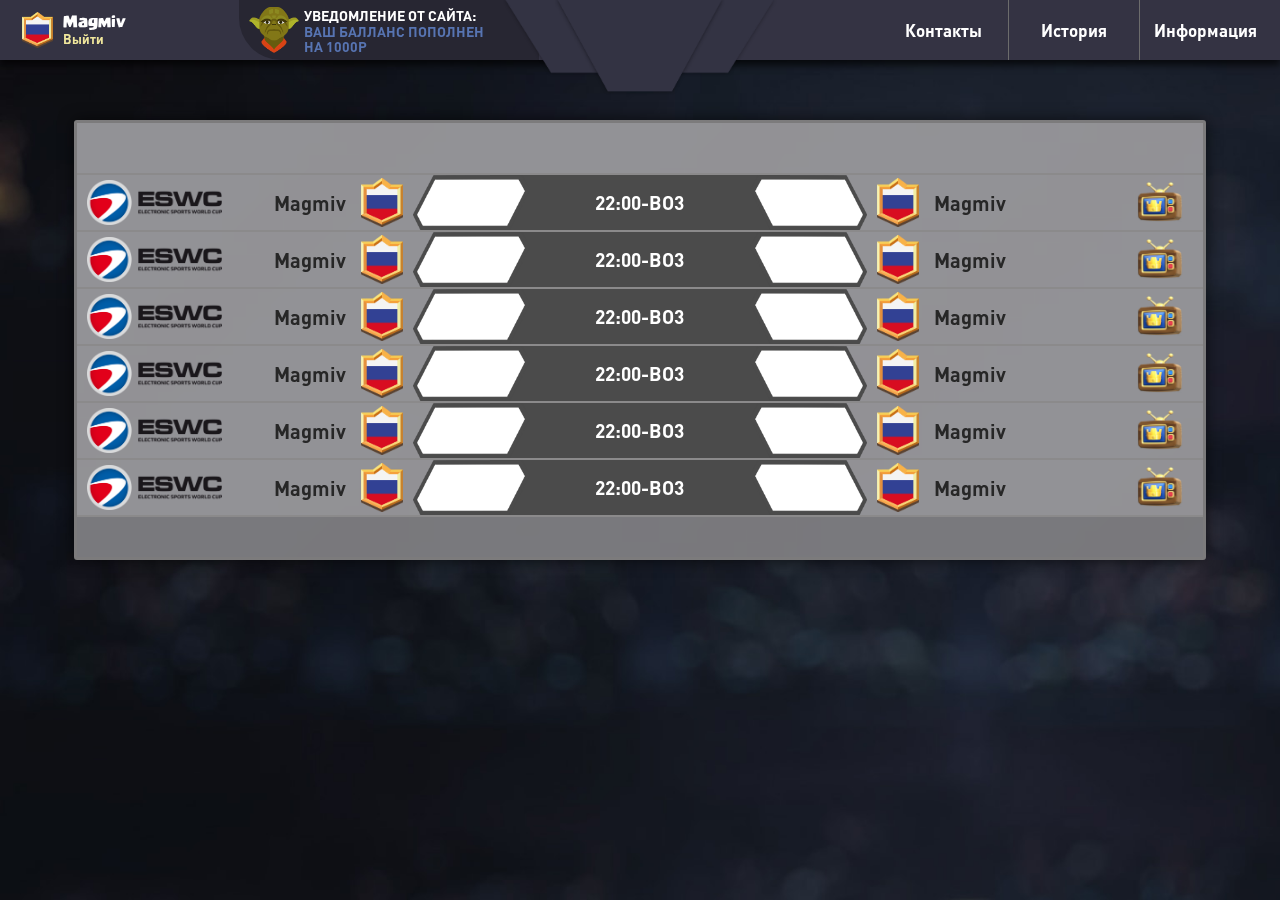
<file: index.html>
<!DOCTYPE html>
<html lang="ru">
	<head>
		<meta charset="UTF-8">
		<title>Рулетка</title>
		<meta name="viewport" content="width=device-width, initial-scale=1.0, maximum-scale=1.0, user-scalable=no">
		<meta http-equiv="Content-Type" content="text/html; charset=utf-8">
		<!--[if lt IE 9]>
 		 <script src="http://html5shiv.googlecode.com/svn/trunk/html5.js"></script>
		<![endif]-->
	</head>
	<body>
		<link rel="stylesheet" type="text/css" href="index/css/index.css">
		<link rel="stylesheet" type="text/css" href="css/header-bg.css">
		<link rel="stylesheet" type="text/css" href="index/css/media-index.css">
		<img src="imgs/bg.jpg" class="bg">
		<div class="wrapper">


						<!-- Начало шапки -->
			<div class="wrapper-of-header">
				<div class="bg-in-header">


					<div class="wrapper-of-user">
						<img class="logo-of-user" src="imgs/emblem-of-clan.png"></img>
						<div class="wrapper-of-user-name">
							<p class="name-of-user">Magmiv</p>
							<p class="exit">Выйти</p>
						</div>
					</div>


					<div class="wrapper-of-notification">
						<img src="imgs/yoda.png" class="yoda">
						<div class="wrapper-of-text-in-notification">
							<p class="notification-header">Уведомление от сайта:</p>
							<p class="notification-text">Ваш балланс пополнен на 1000р</p>
						</div>
					</div>

					<img src="imgs/header.png" class="wrapper-of-logo"></img>

					<div class="wrapper-of-nav-bar">
						<p class="text-in-nav-bar">Контакты</p>
						<p class="text-in-nav-bar">История</p>
						<p class="text-in-nav-bar">Информация</p>
					</div>

				</div>
			</div>
						<!-- Конец шапки -->


						<!-- Начало контента -->
			<div class="wrapper-of-content">

					<!-- Пустая линия для декора -->
				<div class="wrapper-of-line-in-content decor-line" ></div>

							<!-- Начало универсального блока для нового боя -->
				<div class="wrapper-of-line-in-content">

							<!-- Информация о левом игроке -->
				<img class="sponsor" src="imgs/sponsor.png"></img>

				<div class="wrapper-of-center-in-line-in-content">


					<div class="wrapper-of-left-player wrapper-of-player">

						<div class="wrapper-of-profile wrapper-of-left-profile">
							<p class="name-of-player name-of-left-player">Magmiv</p>
							<p class="clan-of-player clan-of-left-player">Clash Royale</p>
						</div>

						<img class="logo-of-clan logo-of-left-player" src="imgs/emblem-of-clan.png"></img>

					</div>
						<p class="vs">Против</p>
							<!-- Начало блока с противостояниям -->
					<div class="wrapper-of-block-in-content">
						<div class="wrapper-of-left-block">
							<p class="text-in-sum-money"></p>
						</div>
						
						<div class="wrapper-of-text-in-block">
							<p class="time-of-battle">22:00</p>
							<p class="defis">-</p>
							<p class="type-of-battle">BO3</p>
						</div>

						<div class="wrapper-of-right-block">
							<p class="text-in-sum-money"></p>
						</div>
					</div>
							<!-- Конец блока с противостояниям -->

						<!-- Информация о правом игроке -->
							<div class="wrapper-of-right-player wrapper-of-player">
							
							<div class="wrapper-of-profile wrapper-of-right-profile">
								<p class="name-of-player name-of-right-player">Magmiv</p>
								<p class="clan-of-player clan-of-right-player">Clash Royale</p>
							</div>
							<img class="logo-of-clan logo-of-right-player" src="imgs/emblem-of-clan.png"></img>
						</div>



					</div>

					<img class="tv-royale" src="imgs/tv-royale.png"></img>
				</div>

							<!-- Конец универсального блока для нового боя -->
							<div class="wrapper-of-line-in-content">

								<!-- Информация о левом игроке -->
					<img class="sponsor" src="imgs/sponsor.png"></img>
	
					<div class="wrapper-of-center-in-line-in-content">
	
	
						<div class="wrapper-of-left-player wrapper-of-player">
	
							<div class="wrapper-of-profile wrapper-of-left-profile">
								<p class="name-of-player name-of-left-player">Magmiv</p>
								<p class="clan-of-player clan-of-left-player">Clash Royale</p>
							</div>
	
							<img class="logo-of-clan logo-of-left-player" src="imgs/emblem-of-clan.png"></img>
	
						</div>
							<p class="vs">Против</p>
								<!-- Начало блока с противостояниям -->
						<div class="wrapper-of-block-in-content">
							<div class="wrapper-of-left-block">
								<p class="text-in-sum-money"></p>
							</div>
							
							<div class="wrapper-of-text-in-block">
								<p class="time-of-battle">22:00</p>
								<p class="defis">-</p>
								<p class="type-of-battle">BO3</p>
							</div>
	
							<div class="wrapper-of-right-block">
								<p class="text-in-sum-money"></p>
							</div>
						</div>
								<!-- Конец блока с противостояниям -->
	
							<!-- Информация о правом игроке -->
								<div class="wrapper-of-right-player wrapper-of-player">
								
								<div class="wrapper-of-profile wrapper-of-right-profile">
									<p class="name-of-player name-of-right-player">Magmiv</p>
									<p class="clan-of-player clan-of-right-player">Clash Royale</p>
								</div>
								<img class="logo-of-clan logo-of-right-player" src="imgs/emblem-of-clan.png"></img>
							</div>
	
	
	
						</div>
	
						<img class="tv-royale" src="imgs/tv-royale.png"></img>
					</div><div class="wrapper-of-line-in-content">

						<!-- Информация о левом игроке -->
			<img class="sponsor" src="imgs/sponsor.png"></img>

			<div class="wrapper-of-center-in-line-in-content">


				<div class="wrapper-of-left-player wrapper-of-player">

					<div class="wrapper-of-profile wrapper-of-left-profile">
						<p class="name-of-player name-of-left-player">Magmiv</p>
						<p class="clan-of-player clan-of-left-player">Clash Royale</p>
					</div>

					<img class="logo-of-clan logo-of-left-player" src="imgs/emblem-of-clan.png"></img>

				</div>
					<p class="vs">Против</p>
						<!-- Начало блока с противостояниям -->
				<div class="wrapper-of-block-in-content">
					<div class="wrapper-of-left-block">
						<p class="text-in-sum-money"></p>
					</div>
					
					<div class="wrapper-of-text-in-block">
						<p class="time-of-battle">22:00</p>
						<p class="defis">-</p>
						<p class="type-of-battle">BO3</p>
					</div>

					<div class="wrapper-of-right-block">
						<p class="text-in-sum-money"></p>
					</div>
				</div>
						<!-- Конец блока с противостояниям -->

					<!-- Информация о правом игроке -->
						<div class="wrapper-of-right-player wrapper-of-player">
						
						<div class="wrapper-of-profile wrapper-of-right-profile">
							<p class="name-of-player name-of-right-player">Magmiv</p>
							<p class="clan-of-player clan-of-right-player">Clash Royale</p>
						</div>
						<img class="logo-of-clan logo-of-right-player" src="imgs/emblem-of-clan.png"></img>
					</div>



				</div>

				<img class="tv-royale" src="imgs/tv-royale.png"></img>
			</div><div class="wrapper-of-line-in-content">

				<!-- Информация о левом игроке -->
	<img class="sponsor" src="imgs/sponsor.png"></img>

	<div class="wrapper-of-center-in-line-in-content">


		<div class="wrapper-of-left-player wrapper-of-player">

			<div class="wrapper-of-profile wrapper-of-left-profile">
				<p class="name-of-player name-of-left-player">Magmiv</p>
				<p class="clan-of-player clan-of-left-player">Clash Royale</p>
			</div>

			<img class="logo-of-clan logo-of-left-player" src="imgs/emblem-of-clan.png"></img>

		</div>
			<p class="vs">Против</p>
				<!-- Начало блока с противостояниям -->
		<div class="wrapper-of-block-in-content">
			<div class="wrapper-of-left-block">
				<p class="text-in-sum-money"></p>
			</div>
			
			<div class="wrapper-of-text-in-block">
				<p class="time-of-battle">22:00</p>
				<p class="defis">-</p>
				<p class="type-of-battle">BO3</p>
			</div>

			<div class="wrapper-of-right-block">
				<p class="text-in-sum-money"></p>
			</div>
		</div>
				<!-- Конец блока с противостояниям -->

			<!-- Информация о правом игроке -->
				<div class="wrapper-of-right-player wrapper-of-player">
				
				<div class="wrapper-of-profile wrapper-of-right-profile">
					<p class="name-of-player name-of-right-player">Magmiv</p>
					<p class="clan-of-player clan-of-right-player">Clash Royale</p>
				</div>
				<img class="logo-of-clan logo-of-right-player" src="imgs/emblem-of-clan.png"></img>
			</div>



		</div>

		<img class="tv-royale" src="imgs/tv-royale.png"></img>
	</div>

			<div class="wrapper-of-line-in-content">

							<!-- Информация о левом игроке -->
				<img class="sponsor" src="imgs/sponsor.png"></img>

				<div class="wrapper-of-center-in-line-in-content">


					<div class="wrapper-of-left-player wrapper-of-player">

						<div class="wrapper-of-profile wrapper-of-left-profile">
							<p class="name-of-player name-of-left-player">Magmiv</p>
							<p class="clan-of-player clan-of-left-player">Clash Royale</p>
						</div>

						<img class="logo-of-clan logo-of-left-player" src="imgs/emblem-of-clan.png"></img>

					</div>
						<p class="vs">Против</p>
							<!-- Начало блока с противостояниям -->
					<div class="wrapper-of-block-in-content">
						<div class="wrapper-of-left-block">
							<p class="text-in-sum-money"></p>
						</div>
						
						<div class="wrapper-of-text-in-block">
							<p class="time-of-battle">22:00</p>
							<p class="defis">-</p>
							<p class="type-of-battle">BO3</p>
						</div>

						<div class="wrapper-of-right-block">
							<p class="text-in-sum-money"></p>
						</div>
					</div>
							<!-- Конец блока с противостояниям -->

						<!-- Информация о правом игроке -->
							<div class="wrapper-of-right-player wrapper-of-player">
							
							<div class="wrapper-of-profile wrapper-of-right-profile">
								<p class="name-of-player name-of-right-player">Magmiv</p>
								<p class="clan-of-player clan-of-right-player">Clash Royale</p>
							</div>
							<img class="logo-of-clan logo-of-right-player" src="imgs/emblem-of-clan.png"></img>
						</div>



					</div>

					<img class="tv-royale" src="imgs/tv-royale.png"></img>
				</div>	<div class="wrapper-of-line-in-content">

							<!-- Информация о левом игроке -->
				<img class="sponsor" src="imgs/sponsor.png"></img>

				<div class="wrapper-of-center-in-line-in-content">


					<div class="wrapper-of-left-player wrapper-of-player">

						<div class="wrapper-of-profile wrapper-of-left-profile">
							<p class="name-of-player name-of-left-player">Magmiv</p>
							<p class="clan-of-player clan-of-left-player">Clash Royale</p>
						</div>

						<img class="logo-of-clan logo-of-left-player" src="imgs/emblem-of-clan.png"></img>

					</div>
						<p class="vs">Против</p>
							<!-- Начало блока с противостояниям -->
					<div class="wrapper-of-block-in-content">
						<div class="wrapper-of-left-block">
							<p class="text-in-sum-money"></p>
						</div>
						
						<div class="wrapper-of-text-in-block">
							<p class="time-of-battle">22:00</p>
							<p class="defis">-</p>
							<p class="type-of-battle">BO3</p>
						</div>

						<div class="wrapper-of-right-block">
							<p class="text-in-sum-money"></p>
						</div>
					</div>
							<!-- Конец блока с противостояниям -->

						<!-- Информация о правом игроке -->
							<div class="wrapper-of-right-player wrapper-of-player">
							
							<div class="wrapper-of-profile wrapper-of-right-profile">
								<p class="name-of-player name-of-right-player">Magmiv</p>
								<p class="clan-of-player clan-of-right-player">Clash Royale</p>
							</div>
							<img class="logo-of-clan logo-of-right-player" src="imgs/emblem-of-clan.png"></img>
						</div>



					</div>

					<img class="tv-royale" src="imgs/tv-royale.png"></img>
				</div>	

				<!-- Черный блок после всех боев -->

				<div class="end-of-wars"></div>

			</div>
						<!-- Конец контента -->

		</div>

					<!-- Конец HTML -->
		<script type="text/javascript" src='js/preloader.js'></script>
		<script type="text/javascript" src='js/header.js'></script>
	</body>
</html>
</file>
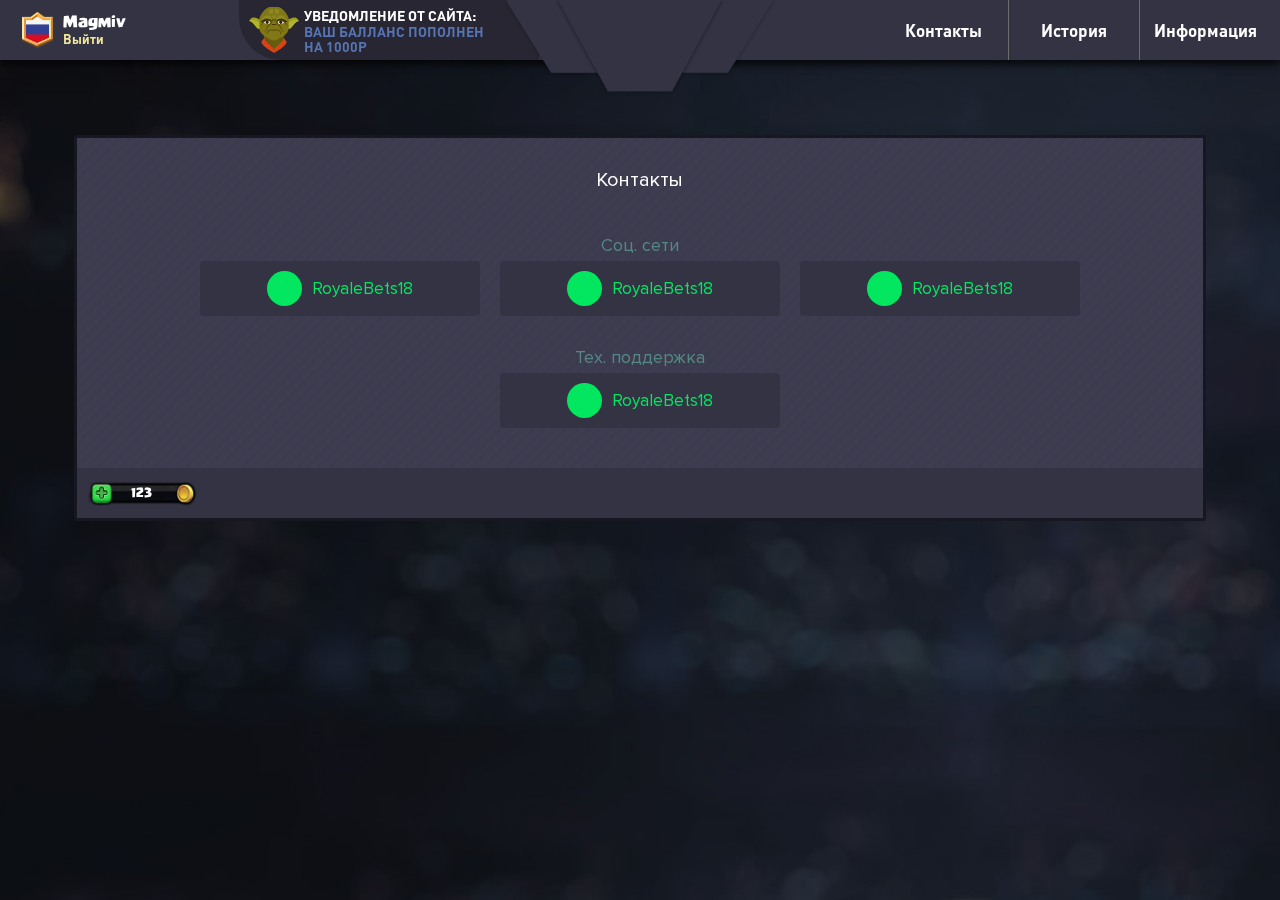
<file: contacts.html>
<!DOCTYPE html>
<html lang="ru">
	<head>
		<meta charset="UTF-8">
		<title>Рулетка</title>
		<meta name="viewport" content="width=device-width, initial-scale=1.0, maximum-scale=1.0, user-scalable=no">
		<meta http-equiv="Content-Type" content="text/html; charset=utf-8">
		<link rel="stylesheet" type="text/css" href="/css/contacts/contacts.css">
		<link rel="stylesheet" type="text/css" href="/css/header-bg.css">
		<link rel="stylesheet" href="https://use.fontawesome.com/releases/v5.8.1/css/all.css" integrity="sha384-50oBUHEmvpQ+1lW4y57PTFmhCaXp0ML5d60M1M7uH2+nqUivzIebhndOJK28anvf" crossorigin="anonymous">
		<!--[if lt IE 9]>
 		 <script src="http://html5shiv.googlecode.com/svn/trunk/html5.js"></script>
		<![endif]-->
	</head>
	<body>

		<img src="imgs/bg.jpg" class="bg">
		<div class="wrapper">


						<!-- Начало шапки -->
			<div class="wrapper-of-header">
				<div class="bg-in-header">


					<div class="wrapper-of-user">
						<img class="logo-of-user" src="imgs/emblem-of-clan.png"></img>
						<div class="wrapper-of-user-name">
							<p class="name-of-user">Magmiv</p>
							<p class="exit">Выйти</p>
						</div>
					</div>


					<div class="wrapper-of-notification">
						<img src="imgs/yoda.png" class="yoda">
						<div class="wrapper-of-text-in-notification">
							<p class="notification-header">Уведомление от сайта:</p>
							<p class="notification-text">Ваш балланс пополнен на 1000р</p>
						</div>
					</div>

					<img src="imgs/header.png" class="wrapper-of-logo"></img>

					<div class="wrapper-of-nav-bar">
						<p class="text-in-nav-bar">Контакты</p>
						<p class="text-in-nav-bar">История</p>
						<p class="text-in-nav-bar">Информация</p>
					</div>

				</div>
			</div>
						<!-- Конец шапки -->


						<!-- Начало контента -->
			<div class="wrapper-of-content">

				<p class="contacts__text">Контакты</p>
				<p class="description-of-line">Соц. сети</p>
				<div class="wrapper-of-contacts__first-line">
					<div class="wrapper-of-contact-link">
						<div class="wrapper-of-contact-logo">
							<p class="contact-link__logo"><i class="fab fa-vk"></i></p>
						</div>
						<p class="contact-link__text">RoyaleBets18</p>
					</div>
					<div class="wrapper-of-contact-link">
						<div class="wrapper-of-contact-logo">
							<p class="contact-link__logo"><i class="fab fa-twitter"></i></p>
						</div>
						<p class="contact-link__text">RoyaleBets18</p>
					</div>
					<div class="wrapper-of-contact-link">
						<div class="wrapper-of-contact-logo">
							<p class="contact-link__logo"><i class="fab fa-facebook "></i></p>
						</div>
						<p class="contact-link__text">RoyaleBets18</p>
					</div>
				</div>
				<p class="description-of-line">Тех. поддержка</p>
				<div class="wrapper-of-contacts__second-line">
					<div class="wrapper-of-contact-link">
						<div class="wrapper-of-contact-logo">
							<p class="contact-link__logo"><i class="fa fa-microphone " aria-hidden="true"></i>
							</p>
						</div>
						<p class="contact-link__text">RoyaleBets18</p>
					</div>
				</div>


				<div class="footer">

					<div class="wrapper-of-money">
						<p class="money">123</p>
					</div>

					<div class="footer__wrapper-of-href">
						<p class="footer__href"><i class="fa fa-cog" aria-hidden="true"></i>
						</p>
					</div>
				</div>

			</div>

					<!-- Конец HTML -->
	<script type="text/javascript" src="js/header.js"></script>
	</body>
</html>
</file>
<file: index/css/index.css>
@charset "UTF-8";
@font-face {
  font-family: supercell;
  src: url(../../fonts/dinpro-bold_1.otf); }

@font-face {
  font-family: supercell-magic;
  src: url(../../fonts/Supercell-Magic.ttf); }

@font-face {
  font-family: bold;
  src: url(../../fonts/bold.otf); }

* {
  padding: 0;
  margin: 0;
  border: none; }

.wrapper {
  display: -webkit-box;
  display: -webkit-flex;
  display: -ms-flexbox;
  display: flex;
  -webkit-box-orient: vertical;
  -webkit-box-direction: normal;
  -webkit-flex-direction: column;
  -ms-flex-direction: column;
  flex-direction: column;
  -webkit-box-align: center;
  -webkit-align-items: center;
  -ms-flex-align: center;
  align-items: center;
  display: -webkit-flex;
  display: -moz-flex;
  display: -ms-flex;
  display: -o-flex;
  display: -webkit-box;
  display: -ms-flexbox;
  display: flex;
  -webkit-box-orient: vertical;
  -webkit-box-direction: normal;
  -webkit-flex-direction: column;
  -ms-flex-direction: column;
  flex-direction: column;
  width: 100%; }

/* Начало контента */
.wrapper-of-content {
  width: 88%;
  max-width: 1300px;
  margin-top: 120px;
  border: 3px solid #7C7B7C;
  -webkit-border-radius: 3px;
  border-radius: 3px;
  position: absolute;
  background-color: #A8A8A8;
  -webkit-box-shadow: 0 0 15px rgba(0, 0, 0, 0.6);
  box-shadow: 0 0 15px rgba(0, 0, 0, 0.6);
  max-height: 450px;
  height: auto; }
  .wrapper-of-content:before {
    content: ' ';
    width: 100%;
    height: 100%;
    position: absolute;
    background-image: url(../../imgs/bg-in-content.jpg);
    -webkit-background-size: 100% 100%;
    background-size: 100%;
    opacity: 0.2;
    z-index: 1; }

.wrapper-of-line-in-content {
  height: 55px;
  border-bottom: 2px solid #8B8A8B;
  display: -webkit-box;
  display: -webkit-flex;
  display: -ms-flexbox;
  display: flex;
  -webkit-box-pack: center;
  -webkit-justify-content: center;
  -ms-flex-pack: center;
  justify-content: center;
  position: relative;
  z-index: 2; }

.wrapper-of-center-in-line-in-content {
  display: -webkit-flex;
  display: -moz-flex;
  display: -ms-flex;
  display: -o-flex;
  display: -webkit-box;
  display: -ms-flexbox;
  display: flex;
  -webkit-box-pack: center;
  -webkit-justify-content: center;
  -ms-flex-pack: center;
  justify-content: center; }

.decor-line {
  height: 50px; }

.wrapper-of-block-in-content {
  width: 300px;
  height: 55px;
  background-color: #4B4B4B;
  display: -webkit-box;
  display: -webkit-flex;
  display: -ms-flexbox;
  display: flex;
  -webkit-box-pack: justify;
  -webkit-justify-content: space-between;
  -ms-flex-pack: justify;
  justify-content: space-between; }

.wrapper-of-text-in-block {
  display: -webkit-flex;
  display: -moz-flex;
  display: -ms-flex;
  display: -o-flex;
  display: -webkit-box;
  display: -ms-flexbox;
  display: flex;
  color: #fff;
  font-family: bold;
  -webkit-box-align: center;
  -webkit-align-items: center;
  -ms-flex-align: center;
  align-items: center;
  font-size: 19px; }

.wrapper-of-left-block {
  width: 117px;
  position: relative;
  background-image: url(../../imgs/left-block.png);
  height: 55px;
  -webkit-background-size: 100% 100%;
  background-size: 100%;
  margin-left: -77px;
  background-repeat: no-repeat; }

.wrapper-of-right-block {
  width: 117px;
  position: relative;
  background-image: url(../../imgs/right-block.png);
  height: 55px;
  -webkit-background-size: 100% 100%;
  background-size: 100%;
  background-repeat: no-repeat;
  margin-right: -77px; }

.end-of-wars {
  width: 100%;
  height: 40px;
  background-color: #898989; }

.wrapper-of-player {
  height: 100%;
  display: -webkit-flex;
  display: -moz-flex;
  display: -ms-flex;
  display: -o-flex;
  display: -webkit-box;
  display: -ms-flexbox;
  display: flex;
  -webkit-box-align: center;
  -webkit-align-items: center;
  -ms-flex-align: center;
  align-items: center;
  position: relative; }

.wrapper-of-right-player {
  -webkit-box-orient: horizontal;
  -webkit-box-direction: reverse;
  -webkit-flex-direction: row-reverse;
  -ms-flex-direction: row-reverse;
  flex-direction: row-reverse;
  margin-left: 87px; }

.wrapper-of-left-player {
  margin-right: 87px; }

.logo-of-clan {
  height: 49px;
  -webkit-background-size: 100% 100%;
  background-size: 100%;
  z-index: 10; }

.logo-of-right-player {
  margin-right: 15px; }

.logo-of-left-player {
  margin-left: 15px; }

.name-of-player {
  font-family: supercell;
  font-size: 20px;
  color: #272727; }

.name-of-left-player {
  text-align: right; }

.vs, .clan-of-player {
  display: none; }

.sponsor {
  max-height: 45px;
  position: absolute;
  left: 10px;
  z-index: 1;
  margin-top: 5px; }

.tv-royale {
  position: absolute;
  right: 20px;
  top: 7px;
  height: 40px; }
</file>
<file: css/header-bg.css>
@charset "UTF-8";
@font-face {
  font-family: dinpro-bold;
  src: url(../fonts/dinpro-bold_1.otf); }
@font-face {
  font-family: supercell-magic;
  src: url(../../fonts/Supercell-Magic.ttf); }
.bg {
  height: 100%;
  width: auto;
  min-width: 100%;
  position: fixed; }

@media screen and (max-width: 356px) {
  .bg-in-header {
    height: 40px !important; } }

@media screen and (max-width: 383px) and (min-width: 356px) {
  .bg-in-header {
    height: 47px !important; } }

@media (min-width: 1400px) {
  .bg-in-header {
    height: 70px !important; }
  .wrapper-of-logo {
    max-width: 300px !important; } }

@media screen and (max-width: 410px) and (min-width: 383px) {
  .bg {
    height: 95%;
    width: auto;
    min-width: 100%;
    margin: 53px 0px; }
  .bg-in-header {
    height: 53px !important; } }

@media screen and (max-width: 400px) and (max-height: 256px) {
  .bg {
    height: 95%;
    width: auto;
    min-width: 100%;
    margin: 40px 0; } }

@media screen and (max-width: 600px) and (min-width: 450px) {
  .bg-in-header {
    height: 60px !important; } }

@media screen and (min-width: 1200px) {
  .bg-in-header {
    height: 60px !important; }
  .wrapper-of-logo {
    max-width: 295px !important; } }

/* Начало шапки */
.wrapper-of-header {
  width: 100%;
  position: fixed;
  z-index: 10; }

.bg-in-header {
  width: 100%;
  background-color: #343343;
  height: 60px;
  display: -webkit-box;
  display: -webkit-flex;
  display: -ms-flexbox;
  display: flex;
  position: relative;
  -webkit-box-shadow: 0 5px 7px rgba(0, 0, 0, 0.7);
  box-shadow: 0 5px 7px rgba(0, 0, 0, 0.7); }

.wrapper-of-logo {
  width: 65%;
  max-width: 289px;
  background-repeat: no-repeat;
  -webkit-background-size: 100% 100%;
  background-size: 100%;
  position: absolute; }

.wrapper-of-user {
  height: 100%;
  display: -webkit-flex;
  display: -moz-flex;
  display: -ms-flex;
  display: -o-flex;
  display: -webkit-box;
  display: -ms-flexbox;
  display: flex;
  -webkit-box-align: center;
  -webkit-align-items: center;
  -ms-flex-align: center;
  align-items: center;
  position: relative;
  margin-left: 12px; }


.name-of-user {
  font-size: 12px;
  color: #fff;
  font-family: supercell-magic;
  margin-bottom: 5px;
  margin: 0;
  margin-top: 3px; }

.exit {
  font-size: 13px;
  margin: 0;
  color: #F0E79C;
  font-family: dinpro-bold;
  cursor: pointer; }

.logo-of-user {
  height: 36px;
  margin: 10px; }

.wrapper-of-nav-bar {
  height: 100%;
  display: -webkit-flex;
  display: -moz-flex;
  display: -ms-flex;
  display: -o-flex;
  display: -webkit-box;
  display: -ms-flexbox;
  display: flex;
  position: absolute;
  right: 10px; }

.text-in-nav-bar {
  font-size: 17px;
  width: 130px;
  border-right: 1px solid #6C6C6C;
  height: 100%;
  display: -webkit-box;
  display: -webkit-flex;
  display: -ms-flexbox;
  display: flex;
  -webkit-box-pack: center;
  -webkit-justify-content: center;
      -ms-flex-pack: center;
          justify-content: center;
  -webkit-box-align: center;
  -webkit-align-items: center;
      -ms-flex-align: center;
          align-items: center;
  color: #fff;
  font-family: dinpro-bold; }

.text-in-nav-bar:last-child {
  border-right: none; }

.wrapper-of-notification {
  height: 100%;
  width: 300px;
  background-color: #272632;
  display: -webkit-box;
  display: -webkit-flex;
  display: -ms-flexbox;
  display: flex;
  -webkit-box-align: center;
  -webkit-align-items: center;
      -ms-flex-align: center;
          align-items: center;
  -webkit-border-radius: 0 0 0 42px;
          border-radius: 0 0 0 42px;
  position: absolute; }

.yoda {
  height: 50px;
  margin: 0 5px 0 10px; }

.notification-header {
  color: #fff;
  font-family: dinpro-bold;
  text-transform: uppercase;
  font-size: 14px; }

.notification-text {
  color: #5774B2;
  font-family: dinpro-bold;
  text-transform: uppercase;
  font-size: 14px;
  width: 195px;
  line-height: 15px; }

/* Конец шапки */



@media screen and (max-width: 1200px) {
  .wrapper-of-notification {
    display: none
  }
  .wrapper-of-nav-bar {
    display: none
  }
}

@media screen and (max-width: 550px) {
  .wrapper-of-user {
    display: none
  }
}
</file>
<file: index/css/media-index.css>
@charset "UTF-8";
/* Медиа запросы с телефонов */
@media screen and (max-width: 1220px) {
  .sponsor {
    display: none; } }

@media screen and (max-width: 1220px) and (min-width: 1026px) {
  .wrapper-of-left-player {
    margin-right: 95px; }
  .wrapper-of-right-player {
    margin-left: 95px; } }

@media screen and (max-width: 1026px) and (min-width: 908px) {
  .tv-royale {
    display: none; } }

@media screen and (max-width: 908px) and (min-width: 800px) {
  .wrapper-of-block-in-content {
    height: 50px;
    width: 250px; }
  .wrapper-of-left-block, .wrapper-of-right-block {
    width: 107px; }
  .wrapper-of-line-in-content, .decor-line {
    height: 50px; }
  .tv-royale {
    display: none; }
  .logo-of-clan {
    height: 40px; }
  .name-of-player, .wrapper-of-text-in-block {
    font-size: 18px; } }

@media screen and (max-width: 800px) and (min-width: 750px) {
  .wrapper-of-block-in-content {
    height: 45px;
    width: 240px; }
  .wrapper-of-left-block, .wrapper-of-right-block {
    width: 96px; }
  .wrapper-of-line-in-content, .decor-line {
    height: 45px; }
  .tv-royale {
    display: none; }
  .logo-of-clan {
    height: 35px; }
  .name-of-player, .wrapper-of-text-in-block {
    font-size: 18px; }
  .logo-of-right-player {
    margin-right: 10px; }
  .logo-of-left-player {
    margin-left: 10px; } }

@media screen and (max-width: 750px) and (min-width: 720px) {
  .wrapper-of-block-in-content {
    height: 45px;
    width: 220px; }
  .wrapper-of-left-block, .wrapper-of-right-block {
    width: 96px; }
  .wrapper-of-line-in-content, .decor-line {
    height: 45px; }
  .tv-royale {
    display: none; }
  .logo-of-clan {
    height: 35px; }
  .name-of-player, .wrapper-of-text-in-block {
    font-size: 18px; }
  .logo-of-right-player {
    margin-right: 10px; }
  .logo-of-left-player {
    margin-left: 10px; } }

@media screen and (max-width: 720px) and (min-width: 665px) {
  .wrapper-of-block-in-content {
    height: 40px;
    width: 220px; }
  .wrapper-of-left-block {
    width: 85px;
    margin-left: -70px; }
  .wrapper-of-right-block {
    width: 85px;
    margin-right: -70px; }
  .wrapper-of-line-in-content {
    height: 40px; }
  .decor-line {
    height: 45px; }
  .tv-royale {
    display: none; }
  .logo-of-clan {
    height: 30px; }
  .name-of-player {
    font-size: 17px;
    margin-top: -1px; }
  .wrapper-of-text-in-block {
    font-size: 17px; }
  .logo-of-right-player {
    margin-right: 8px; }
  .logo-of-left-player {
    margin-left: 8px; }
  .wrapper-of-right-player {
    margin-left: 79px; }
  .wrapper-of-left-player {
    margin-right: 79px; } }

@media screen and (max-width: 665px) and (min-width: 400px) {
  .wrapper-of-line-in-content {
    width: 84% !important; } }

@media screen and (max-width: 350px) and (min-width: 320px) {
  .wrapper-of-content {
    margin-top: 82px !important; } }

@media screen and (max-width: 380px) and (min-width: 350px) {
  .wrapper-of-content {
    margin-top: 90px !important; } }

@media screen and (max-width: 410px) and (min-width: 380px) {
  .wrapper-of-content {
    margin-top: 99px !important; } }

@media screen and (max-width: 440px) and (min-width: 410px) {
  .wrapper-of-content {
    margin-top: 107px !important; } }

@media screen and (max-width: 470px) and (min-width: 440px) {
  .wrapper-of-content {
    margin-top: 114px !important; } }

@media screen and (min-width: 470px) {
  .wrapper-of-content {
    margin-top: 120px !important; } }

@media screen and (max-width: 427px) and (min-width: 350px) {
  .wrapper-of-line-in-content {
    min-height: 78px !important; }
  .wrapper-of-block-in-content {
    height: 30px !important;
    top: 43px !important; }
  .wrapper-of-left-block, .wrapper-of-right-block {
    width: 64px !important; }
  .wrapper-of-player {
    margin-top: 6px !important; }
  .wrapper-of-left-player {
    left: 7px !important; }
  .wrapper-of-right-player {
    right: 7px !important; }
  .name-of-player {
    font-size: 9px !important; }
  .clan-of-player {
    font-size: 8px !important; }
  .vs {
    font-size: 12px !important; }
  .logo-of-clan {
    height: 25px !important; } }

@media screen and (max-width: 455px) and (min-width: 427px) {
  .wrapper-of-line-in-content {
    min-height: 80px !important; }
  .wrapper-of-block-in-content {
    height: 30px !important;
    top: 45px !important; }
  .wrapper-of-left-block, .wrapper-of-right-block {
    width: 64px !important; }
  .wrapper-of-player {
    margin-top: 7px !important; }
  .wrapper-of-left-player {
    left: 11px !important; }
  .wrapper-of-right-player {
    right: 11px !important; }
  .name-of-player {
    font-size: 9px !important; }
  .clan-of-player {
    font-size: 8px !important; }
  .vs {
    font-size: 12px !important; }
  .logo-of-clan {
    height: 25px !important; } }

@media screen and (max-width: 480px) and (min-width: 455px) {
  .wrapper-of-line-in-content {
    min-height: 88px !important;
    width: 82% !important; }
  .wrapper-of-block-in-content {
    height: 35px !important;
    top: 49px !important; }
  .wrapper-of-left-block, .wrapper-of-right-block {
    width: 75px !important; }
  .wrapper-of-player {
    margin-top: 8px !important; }
  .wrapper-of-left-player {
    left: 3px !important; }
  .wrapper-of-right-player {
    right: 3px !important; }
  .wrapper-of-profile {
    margin-top: 2px !important; }
  .name-of-player {
    font-size: 10px !important; }
  .clan-of-player {
    font-size: 9px !important; }
  .vs {
    font-size: 14px !important;
    margin-top: 17px !important; }
  .logo-of-clan {
    height: 30px !important;
    margin: 0 7px !important; }
  .wrapper-of-text-in-block {
    font-size: 13px !important; } }

@media screen and (max-width: 570px) and (min-width: 480px) {
  .wrapper-of-line-in-content {
    min-height: 90px !important;
    width: 83% !important; }
  .wrapper-of-block-in-content {
    height: 36px !important;
    top: 49px !important; }
  .wrapper-of-left-block, .wrapper-of-right-block {
    width: 76px !important; }
  .wrapper-of-player {
    margin-top: 8px !important; }
  .wrapper-of-left-player {
    left: 3% !important; }
  .wrapper-of-right-player {
    right: 3% !important; }
  .wrapper-of-profile {
    margin-top: 2px !important; }
  .name-of-player {
    font-size: 11px !important; }
  .clan-of-player {
    font-size: 10px !important; }
  .vs {
    font-size: 14px !important;
    margin-top: 17px !important; }
  .logo-of-clan {
    height: 32px !important;
    margin: 0 7px !important; }
  .wrapper-of-text-in-block {
    font-size: 15px !important; } }

@media screen and (max-width: 670px) and (min-width: 570px) {
  .wrapper-of-line-in-content {
    min-height: 94px !important;
    width: 85% !important; }
  .wrapper-of-block-in-content {
    height: 37px !important;
    top: 52px !important; }
  .wrapper-of-left-block, .wrapper-of-right-block {
    width: 78px !important; }
  .wrapper-of-player {
    margin-top: 8px !important; }
  .wrapper-of-left-player {
    left: 4% !important; }
  .wrapper-of-right-player {
    right: 4% !important; }
  .wrapper-of-profile {
    margin-top: 2px !important; }
  .name-of-player {
    font-size: 12px !important; }
  .clan-of-player {
    font-size: 11px !important; }
  .vs {
    font-size: 15px !important;
    margin-top: 17px !important; }
  .logo-of-clan {
    height: 34px !important;
    margin: 0 7px !important; }
  .wrapper-of-text-in-block {
    font-size: 15px !important; } }

@media screen and (max-width: 670px) {
  .wrapper-of-content {
    background-color: transparent;
    border: none;
    -webkit-box-shadow: 0 0 0;
    box-shadow: 0 0 0;
    width: 100%;
    display: -webkit-flex;
    display: -moz-flex;
    display: -ms-flex;
    display: -o-flex;
    display: -webkit-box;
    display: -ms-flexbox;
    display: flex;
    -webkit-box-orient: vertical;
    -webkit-box-direction: normal;
    -webkit-flex-direction: column;
    -ms-flex-direction: column;
    flex-direction: column;
    -webkit-box-align: center;
    -webkit-align-items: center;
    -ms-flex-align: center;
    align-items: center;
    margin-top: 75px; }
    .wrapper-of-content:before {
      display: none; }
  .wrapper-of-line-in-content {
    min-height: 72px;
    width: 90%;
    border: 2px solid #8B8A8B;
    -webkit-border-radius: 2px;
    border-radius: 2px;
    display: -webkit-box;
    display: -webkit-flex;
    display: -ms-flexbox;
    display: flex;
    -webkit-box-pack: center;
    -webkit-justify-content: center;
    -ms-flex-pack: center;
    justify-content: center;
    position: relative;
    z-index: 2;
    margin: 5px 0;
    background-color: #cbcbcb;
    -webkit-box-shadow: 0 0 10px rgba(0, 0, 0, 0.6);
    box-shadow: 0 0 10px rgba(0, 0, 0, 0.6); }
  .end-of-wars, .decor-line {
    display: none; }
  .wrapper-of-block-in-content {
    width: 74%;
    position: absolute;
    top: 40px;
    height: 28px;
    background-color: #4B4B4B;
    display: -webkit-box;
    display: -webkit-flex;
    display: -ms-flexbox;
    display: flex;
    -webkit-box-pack: justify;
    -webkit-justify-content: space-between;
    -ms-flex-pack: justify;
    justify-content: space-between; }
  .wrapper-of-left-block {
    width: 60px;
    position: relative;
    -webkit-background-size: 100% 100%;
    background-size: 100%;
    margin-left: -15px;
    background-repeat: no-repeat; }
  .wrapper-of-right-block {
    width: 60px;
    position: relative;
    -webkit-background-size: 100% 100%;
    background-size: 100%;
    background-repeat: no-repeat;
    margin-right: -15px; }
  .tv-royale {
    display: none; }
  .wrapper-of-player {
    display: -webkit-flex;
    display: -moz-flex;
    display: -ms-flex;
    display: -o-flex;
    display: -webkit-box;
    display: -ms-flexbox;
    display: flex;
    -webkit-box-align: start;
    -webkit-align-items: flex-start;
    -ms-flex-align: start;
    align-items: flex-start;
    position: absolute;
    margin-top: 5px; }
  .wrapper-of-left-player {
    -webkit-box-orient: horizontal;
    -webkit-box-direction: reverse;
    -webkit-flex-direction: row-reverse;
    -ms-flex-direction: row-reverse;
    flex-direction: row-reverse;
    left: 3px; }
  .wrapper-of-right-player {
    -webkit-box-orient: horizontal;
    -webkit-box-direction: normal;
    -webkit-flex-direction: row;
    -ms-flex-direction: row;
    flex-direction: row;
    right: 3px; }
  .wrapper-of-profile {
    display: -webkit-flex;
    display: -moz-flex;
    display: -ms-flex;
    display: -o-flex;
    display: -webkit-box;
    display: -ms-flexbox;
    display: flex;
    -webkit-box-orient: vertical;
    -webkit-box-direction: normal;
    -webkit-flex-direction: column;
    -ms-flex-direction: column;
    flex-direction: column; }
  .wrapper-of-left-profile {
    -webkit-box-align: start;
    -webkit-align-items: flex-start;
    -ms-flex-align: start;
    align-items: flex-start; }
  .wrapper-of-right-profile {
    -webkit-box-align: end;
    -webkit-align-items: flex-end;
    -ms-flex-align: end;
    align-items: flex-end; }
  .name-of-player {
    font-size: 8px;
    color: #1C69E3;
    margin-top: 2px;
    font-family: supercell-magic; }
  .name-of-right-player {
    color: #ED0000; }
  .clan-of-player {
    display: block;
    font-size: 7px;
    font-family: supercell-magic;
    color: #4B4B4B;
    margin-top: 2px; }
  .vs {
    display: block;
    color: #fff;
    font-family: bold;
    font-size: 11px;
    text-shadow: #000 1px 0 0px, #000 0 1px 0px, #000 -1px 0 0px, #000 0 -1px 0px;
    margin-top: 16px; }
  .logo-of-clan {
    height: 22px;
    margin: 0 5px; }
  .wrapper-of-text-in-block {
    font-size: 12px;
    font-weight: 100; } }
</file>
<file: css/contacts/contacts.css>
@charset "UTF-8";
@font-face {
  font-family: supercell-magic;
  src: url(../../fonts/Supercell-Magic.ttf); }

@font-face {
  font-family: proxima;
  src: url(../../fonts/ProximaNova-Regular.ttf); }

  
* {
  margin: 0; }

/* Начало контента */
.wrapper {
  display: -webkit-box;
  display: -webkit-flex;
  display: -ms-flexbox;
  display: flex;
  -webkit-box-pack: center;
  -webkit-justify-content: center;
      -ms-flex-pack: center;
          justify-content: center; }

.wrapper-of-content {
  display: -webkit-box;
  display: -webkit-flex;
  display: -ms-flexbox;
  display: flex;
  -webkit-box-align: center;
  -webkit-align-items: center;
      -ms-flex-align: center;
          align-items: center;
  -webkit-box-orient: vertical;
  -webkit-box-direction: normal;
  -webkit-flex-direction: column;
      -ms-flex-direction: column;
          flex-direction: column;
  width: 88%;
  max-width: 1250px;
  margin-top: 135px;
  border: 3px solid #171721;
  -webkit-border-radius: 3px;
  border-radius: 3px;
  position: absolute;
  background-image: url(../../imgs/bg-in-content.jpg);
  -webkit-background-size: 33px 33px;
          background-size: 33px; }

.contacts__text {
  font-size: 20px;
  color: #fff;
  margin-top: 30px;
  margin-bottom: 42px;
  font-family: proxima; }

.description-of-line {
  font-size: 18px;
  color: #548885;
  font-family: proxima; }

.wrapper-of-contacts__first-line {
  display: -webkit-box;
  display: -webkit-flex;
  display: -ms-flexbox;
  display: flex; }

.wrapper-of-contacts__first-line {
  margin: 5px 0 30px 0;
  width: 100%;
  display: -webkit-box;
  display: -webkit-flex;
  display: -ms-flexbox;
  display: flex;
  -webkit-box-pack: center;
  -webkit-justify-content: center;
      -ms-flex-pack: center;
          justify-content: center; }


.wrapper-of-contact-link {
  width: 25%;
  max-width: 280px;
  min-width: 199px;
  height: 55px;
  background-color: #343343;
  margin: auto 10px;
  -webkit-border-radius: 4px;
          border-radius: 4px;
  display: -webkit-box;
  display: -webkit-flex;
  display: -ms-flexbox;
  display: flex;
  -webkit-box-pack: center;
  -webkit-justify-content: center;
      -ms-flex-pack: center;
          justify-content: center;
  -webkit-box-align: center;
  -webkit-align-items: center;
      -ms-flex-align: center;
          align-items: center; }

.contact-link__text {
  color: #02E75F;
  font-size: 17px;
  font-family: proxima;
  font-weight: 100; }

.wrapper-of-contact-logo {
  width: 35px;
  height: 35px;
  -webkit-border-radius: 90px;
          border-radius: 90px;
  display: -webkit-box;
  display: -webkit-flex;
  display: -ms-flexbox;
  display: flex;
  -webkit-box-pack: center;
  -webkit-justify-content: center;
      -ms-flex-pack: center;
          justify-content: center;
  -webkit-box-align: center;
  -webkit-align-items: center;
      -ms-flex-align: center;
          align-items: center;
  background-color: #02E75F;
  margin-right: 10px; }

.contact-link__logo {
  font-family: fontawesome;
  font-size: 21px;
  color: #3D3B50; }

.telegram {
  font-size: 30px;
  background-color: red; }

.wrapper-of-contacts__second-line {
  margin-bottom: 40px;
  margin-top: 5px;
  width: 100%;
  display: -webkit-box;
  display: -webkit-flex;
  display: -ms-flexbox;
  display: flex;
  -webkit-box-pack: center;
  -webkit-justify-content: center;
      -ms-flex-pack: center;
          justify-content: center; }

@media (max-width: 760px) {
  .wrapper-of-contacts__first-line {
    -webkit-box-orient: vertical;
    -webkit-box-direction: normal;
    -webkit-flex-direction: column;
        -ms-flex-direction: column;
            flex-direction: column;
    -webkit-box-align: center;
    -webkit-align-items: center;
        -ms-flex-align: center;
            align-items: center;
    margin-bottom: 10px; }
  .wrapper-of-contacts__second-line {
    margin-bottom: 20px; }
  .wrapper-of-contact-link {
    margin-bottom: 9px;
    width: 75%;
    height: 45px;
    max-width: 250px; }
  .contact-link__text {
    font-size: 16px; }
  .contact-link__logo {
    font-size: 17px; }
  .wrapper-of-contact-logo {
    width: 30px;
    height: 30px; }
  .wrapper-of-content {
    margin-top: 120px;
    width: 87%; }
  .contacts__text {
    margin-top: 16px;
    margin-bottom: 20px; }
  .description-of-line {
    font-size: 15px; } }

@media (max-width: 400px) {
  .wrapper-of-content {
    margin-top: 100px; } }

.footer {
  height: 50px;
  width: 100%;
  background-color: #343343;
  display: -webkit-box;
  display: -webkit-flex;
  display: -ms-flexbox;
  display: flex;
  -webkit-box-align: center;
  -webkit-align-items: center;
      -ms-flex-align: center;
          align-items: center; }

.wrapper-of-money {
  width: 110px;
  height: 25px;
  background-image: url(../../imgs/money.png);
  -webkit-background-size: 100% 100%;
          background-size: 100%;
  display: -webkit-box;
  display: -webkit-flex;
  display: -ms-flexbox;
  display: flex;
  -webkit-box-pack: center;
  -webkit-justify-content: center;
      -ms-flex-pack: center;
          justify-content: center;
  -webkit-box-align: center;
  -webkit-align-items: center;
      -ms-flex-align: center;
          align-items: center;
  margin-left: 10px; }

.money {
  font-family: supercell-magic;
  color: #fff;
  font-size: 10px; }

.footer__wrapper-of-href {
  display: -webkit-box;
  display: -webkit-flex;
  display: -ms-flexbox;
  display: flex;
  position: absolute;
  right: 15px; }

.footer__href {
  font-family: fontawesome;
  color: #fff;
  font-size: 30px;
  margin-left: 10px; }
</file>
